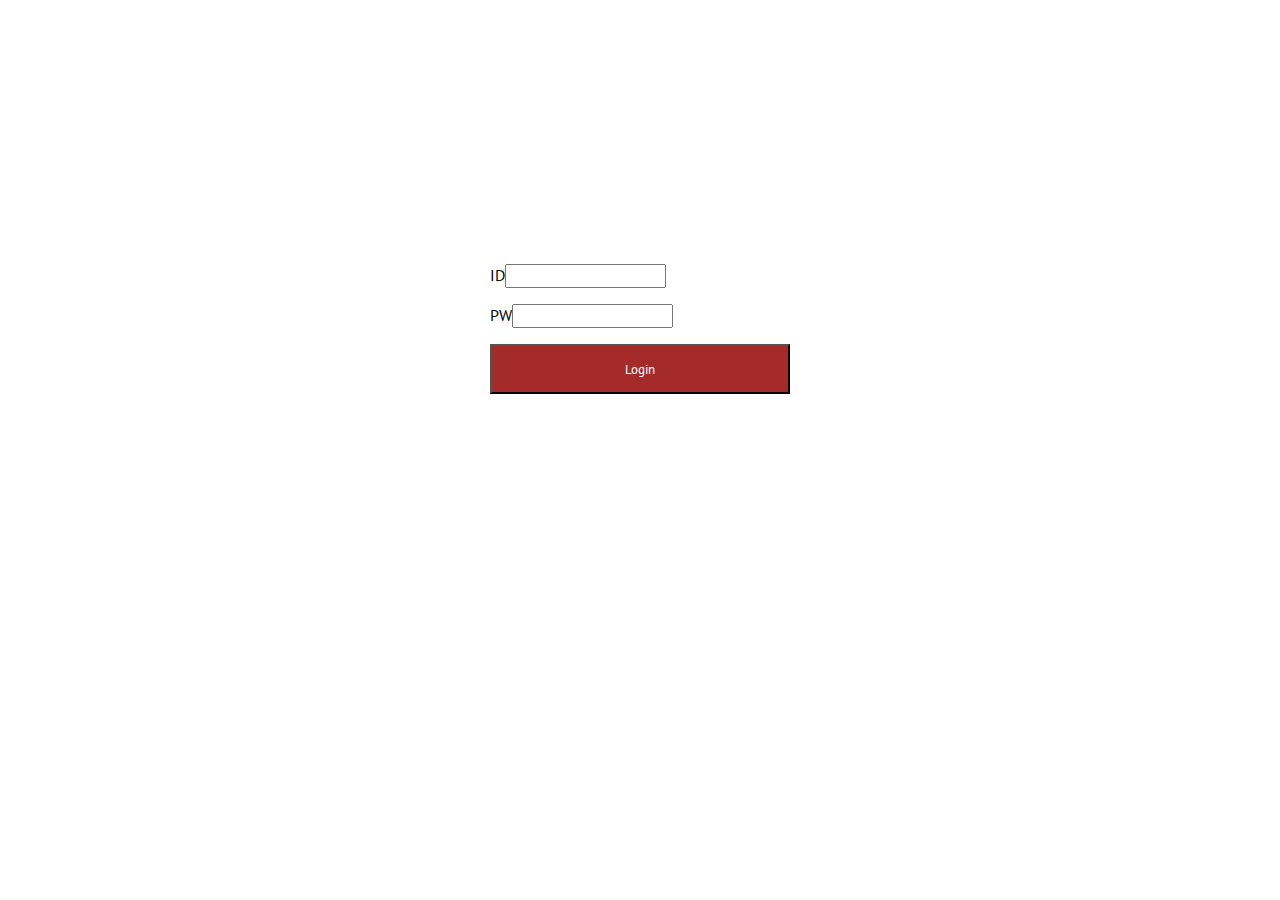
<file: Log in page/index.html>
<!DOCTYPE html>
<html lang="en">

<head>
    <meta charset="UTF-8">
    <meta name="viewport" content="width=device-width, initial-scale=1.0">
    <title>Login page</title>
    <link rel="stylesheet" href="style.css">
    <link rel="preconnect" href="https://fonts.googleapis.com">
    <link rel="preconnect" href="https://fonts.gstatic.com" crossorigin>
    <link href="https://fonts.googleapis.com/css2?family=PT+Sans:ital,wght@0,400;0,700;1,400;1,700&display=swap"
        rel="stylesheet">
</head>

<body>
    <div class="wrap">
        <div class="mycontainer">
            <h1>Login Page</h1>
            <h5>Type your ID and PW</h5>
        </div>
        <p>ID<input type="text"></p>
        <p>PW<input type="text"></p>
        <button class="mybtm">Login</button>
    </div>
</body>

</html>
</file>
<file: Log in page/style.css>
*{
    font-family: "PT Sans", sans-serif;
}
.mycontainer {
    color:white;
    width: 300px;
    height: 200px;

    background-image: url('https://www.ancient-origins.net/sites/default/files/field/image/Agesilaus-II-cover.jpg');
    background-position: center;
    background-size: cover;

    border-radius: 10px;

    text-align: center;
    padding-top: 40px;
}

.wrap{
    margin: auto;
    width: 300px;
}
.mybtm{
    width: 300px;
    height: 50px;
    background-color: brown;
    color: white;
}
</file>
